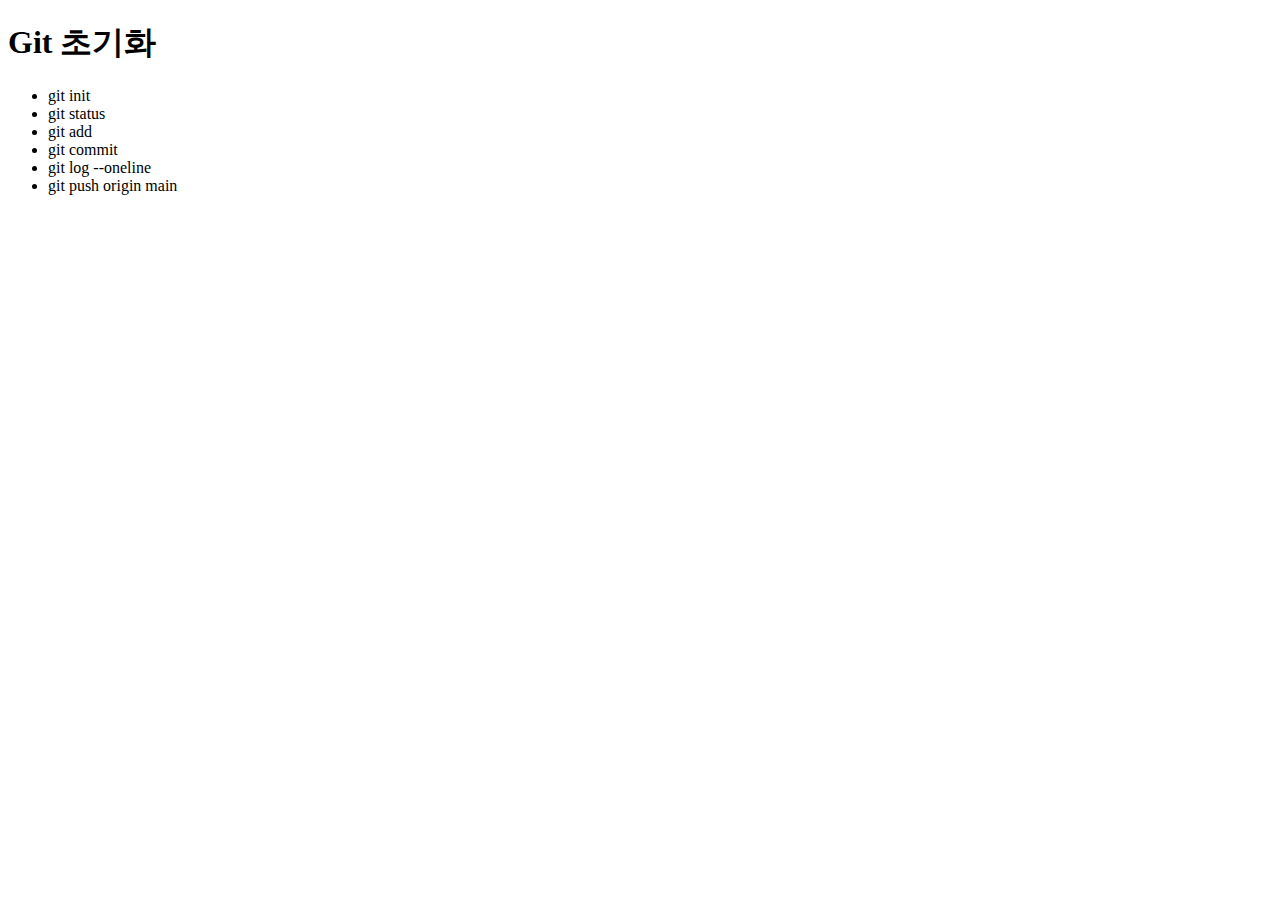
<file: index.html>
<!DOCTYPE html>
<html lang="ko">
<head>
  <meta charset="UTF-8">
  <meta http-equiv="X-UA-Compatible" content="IE=edge">
  <meta name="viewport" content="width=device-width, initial-scale=1.0">
  <title>Git 학습하기</title>
</head>
<body>
   <h1>Git 초기화</h1>
   <ul>
     <li>git init</li>
     <li>git status</li>
     <li>git add</li>
     <li>git commit</li>
     <li>git log --oneline</li>
     <li>git push origin main</li>
   </ul>
</body>
</html>
</file>
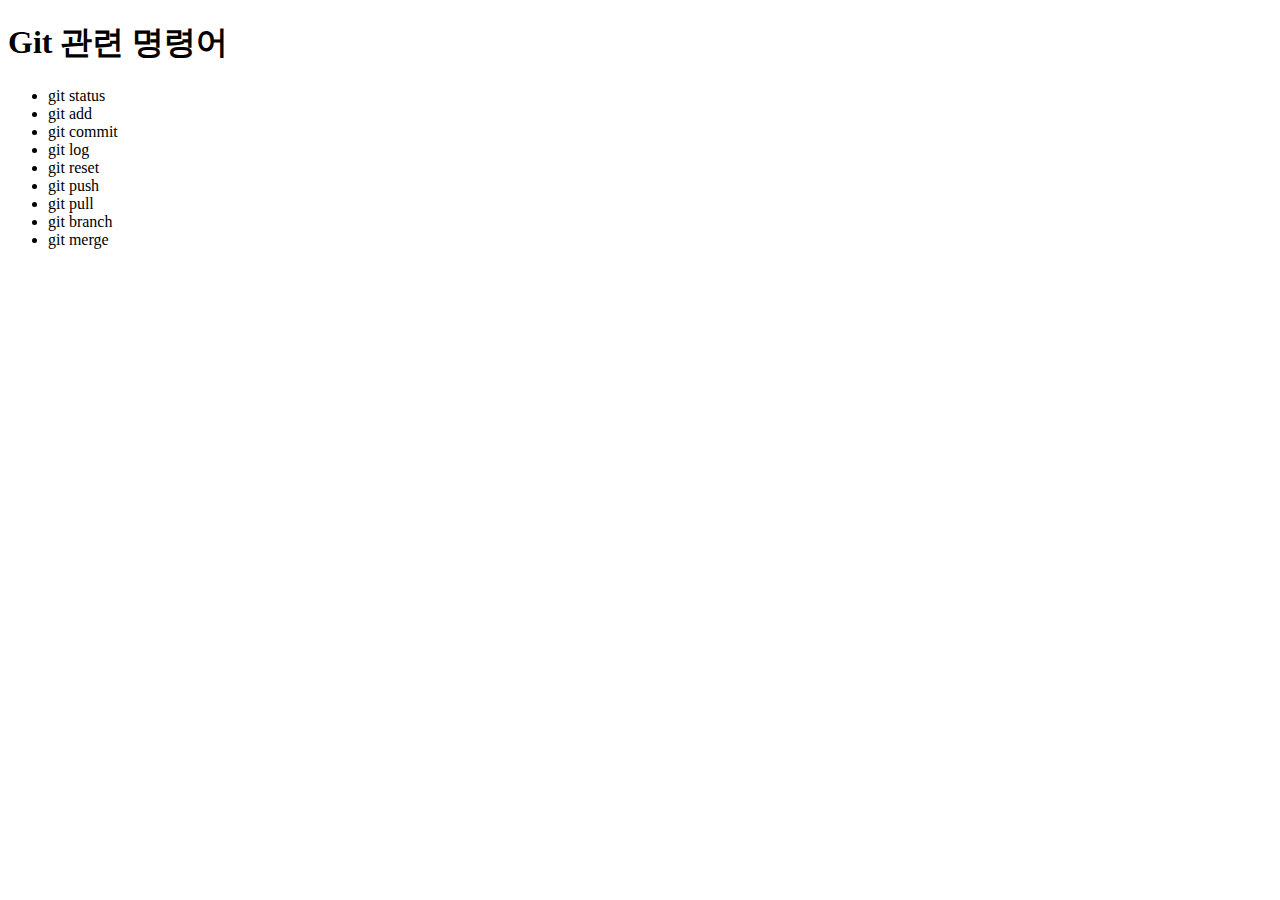
<file: git.html>
<!DOCTYPE html>
<html lang="ko">
<head>
  <meta charset="UTF-8">
  <meta http-equiv="X-UA-Compatible" content="IE=edge" /> <!--//xtml로 사용하기-->
  <meta name="viewport" content="width=device-width, initial-scale=1.0">
  <title>GIT 관련 명령어</title>
</head>
<body>
  <h1>Git 관련 명령어</h1>
  <ul>
    <li>git status</li>
    <li>git add</li>
    <li>git commit</li>
    <li>git log</li>
    <li>git reset</li>
    <li>git push</li>
    <li>git pull</li>
    <li>git branch</li>
    <li>git merge</li>
  </ul>
</body>
</html>
</file>
